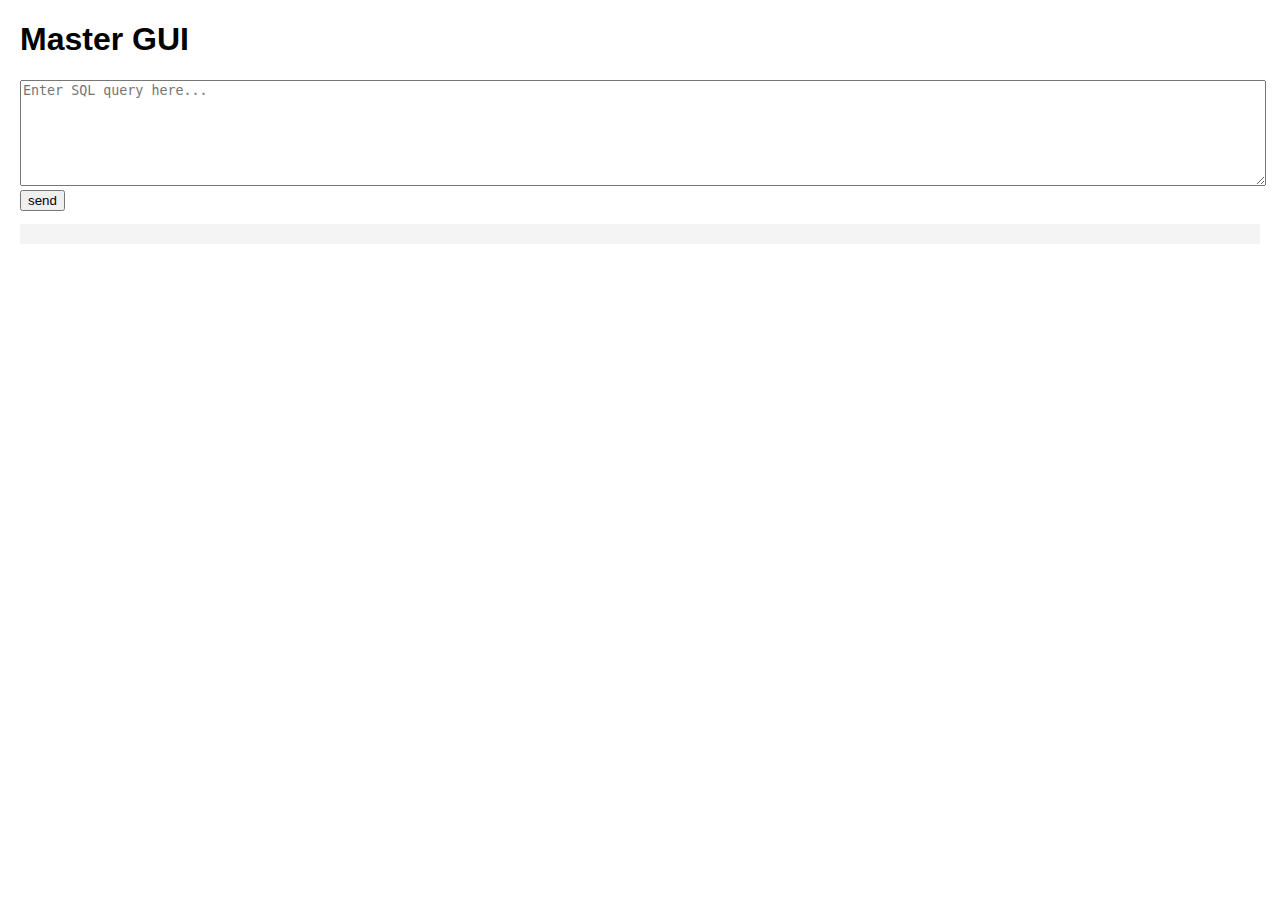
<file: distributed-db/master/web/index.html>
<!DOCTYPE html>
<html lang="ar">
<head>
    <meta charset="UTF-8">
    <title>Master GUI</title>
    <link rel="stylesheet" href="style.css">
</head>
<body>
    <h1>Master GUI</h1>
    <textarea id="query" placeholder="Enter SQL query here..."></textarea>
    <button onclick="sendQuery()">send</button>
    <pre id="response"></pre>
    <script src="app.js"></script>
</body>
</html>
</file>
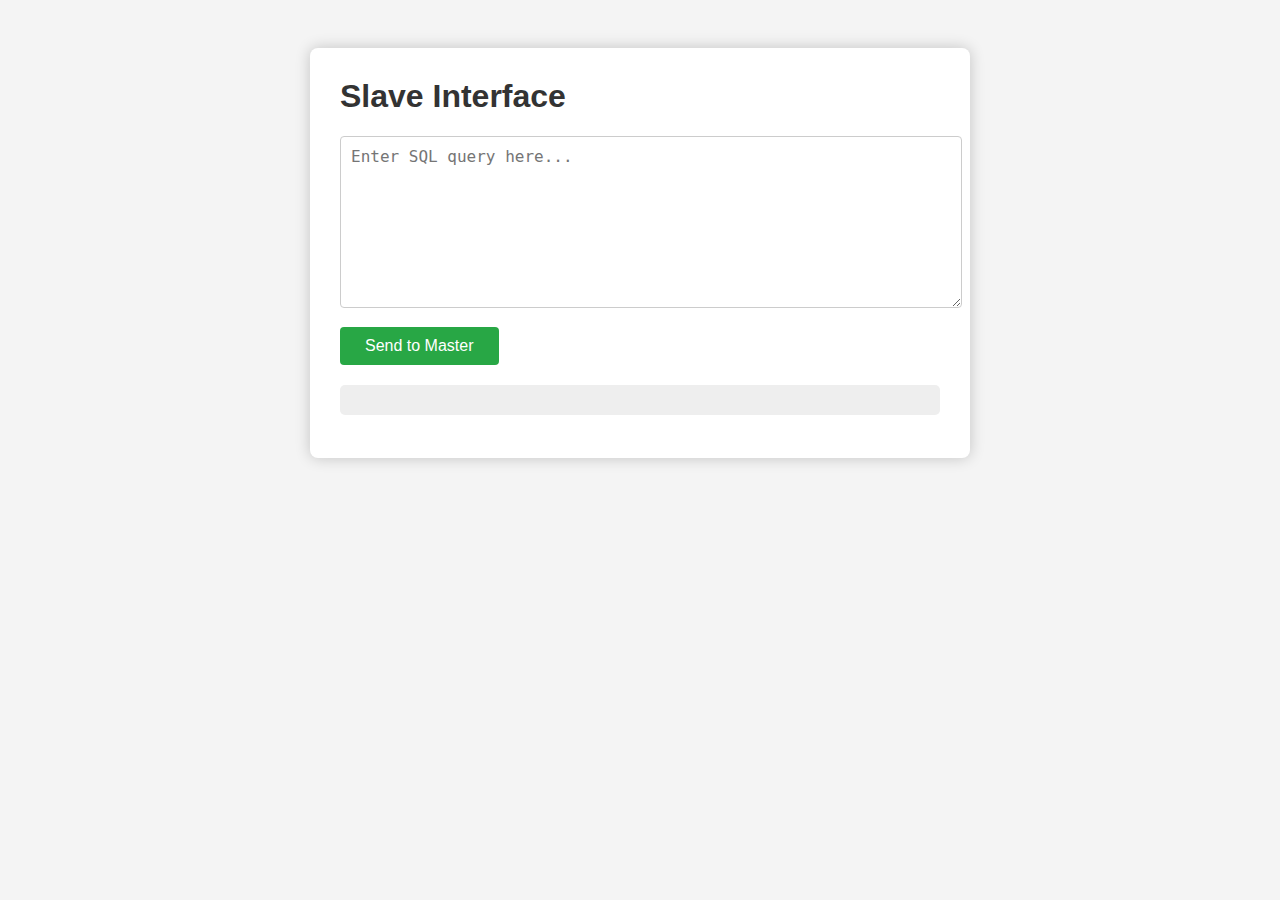
<file: distributed-db/slave/web/index.html>
<!DOCTYPE html>
<html lang="en">
<head>
  <meta charset="UTF-8" />
  <meta name="viewport" content="width=device-width, initial-scale=1.0"/>
  <title>Slave GUI</title>
  <link rel="stylesheet" href="style.css"/>
</head>
<body>
  <div class="container">
    <h1>Slave Interface</h1>
    <textarea id="query" placeholder="Enter SQL query here..."></textarea>
    <button onclick="sendQuery()">Send to Master</button>
    <pre id="response"></pre>
  </div>
  <script src="script.js"></script>
</body>
</html>
</file>
<file: distributed-db/master/web/style.css>
body {
    font-family: Arial, sans-serif;
    margin: 20px;
}
textarea {
    width: 100%;
    height: 100px;
}
pre {
    background-color: #f4f4f4;
    padding: 10px;
}
</file>
<file: distributed-db/slave/web/style.css>
body {
    font-family: Arial, sans-serif;
    background-color: #f4f4f4;
    display: flex;
    justify-content: center;
    padding: 40px;
  }
  
  .container {
    width: 600px;
    background-color: #fff;
    padding: 30px;
    border-radius: 8px;
    box-shadow: 0 0 15px rgba(0,0,0,0.2);
  }
  
  h1 {
    margin-top: 0;
    color: #333;
  }
  
  textarea {
    width: 100%;
    height: 150px;
    padding: 10px;
    font-size: 16px;
    margin-bottom: 15px;
    border: 1px solid #ccc;
    border-radius: 4px;
  }
  
  button {
    padding: 10px 25px;
    background-color: #28a745;
    border: none;
    color: white;
    font-size: 16px;
    cursor: pointer;
    border-radius: 4px;
  }
  
  button:hover {
    background-color: #218838;
  }
  
  #response {
    margin-top: 20px;
    background: #eee;
    padding: 15px;
    border-radius: 5px;
    white-space: pre-wrap;
  }
</file>
